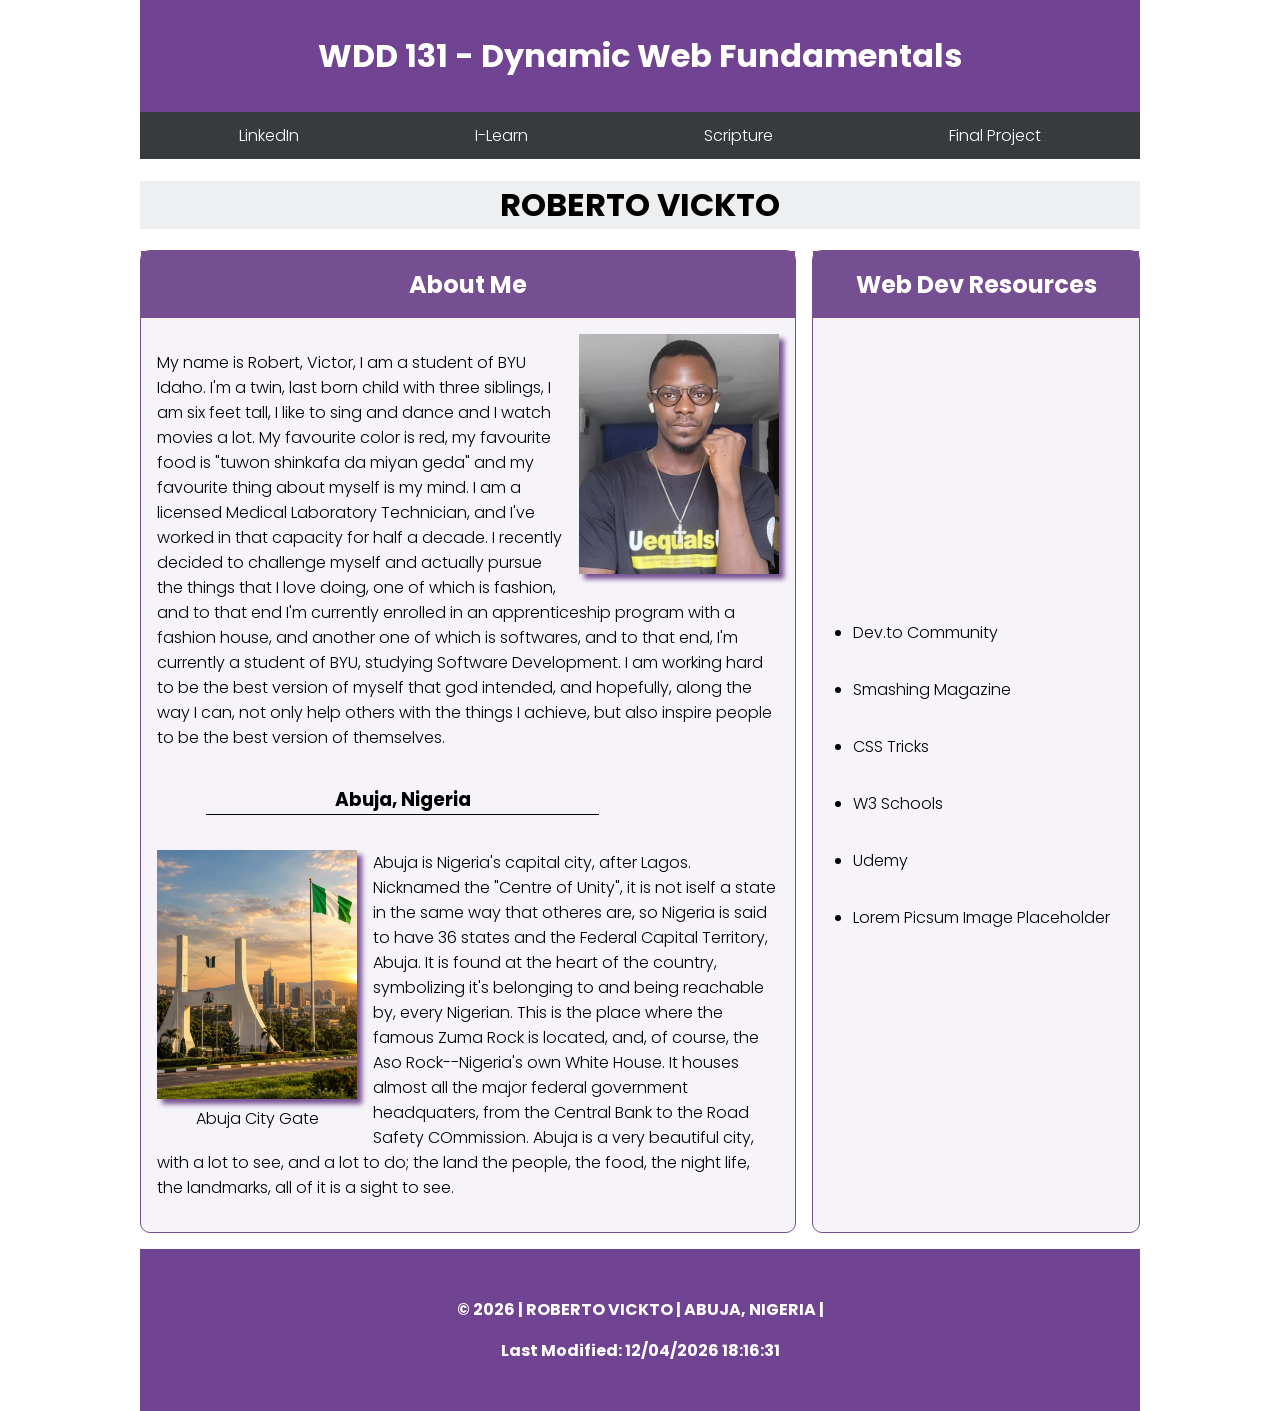
<file: index.html>
<!DOCTYPE html>

<html lang="en">

<head>

    <meta charset="UTF-8">
    <meta name="viewport" content="width=device-width, initial-scale=1.0">
    <title> WDD 131 - Dynamic Web Fundamentals - Roberto Vickto </title>
    <meta name="description"
        content="Robert Victor's home page for WDD 131 - Dynamic Web Fundamentals. Learn about me, my resident place of Abuja, Nigeria, and my web development journey.">
    <meta name="author" content="Robert, Victor">
    <link rel="preconnect" href="https://fonts.googleapis.com">
    <link rel="preconnect" href="https://fonts.gstatic.com" crossorigin>
    <link href="https://fonts.googleapis.com/css2?family=Poppins:wght@300;400;700&display=swap" rel="stylesheet">
    <link rel="stylesheet" href="styles/base.css">
    <script src="scripts/getdates.js" defer> </script>

</head>

<body>

    <header>

        <span id="course-title"> WDD 131 - Dynamic Web Fundamentals </span>

        <nav>

            <a href="https://linkedin.com"> LinkedIn </a>
            <a href="https://byupw.instructure.com/"> I-Learn </a>
            <a href="https://www.churchofjesuschrist.org/study/scriptures/nt?lang=eng"> Scripture </a>
            <a href="..final-project/"> Final Project </a>

        </nav>

    </header>

    <div>

        <h1> ROBERTO VICKTO </h1>

    </div>

    <div class="grid">

        <main>

            <section class="card bio">

                <h2> About Me </h2>

                <img src="images/roberto-vickto.jpg" alt="A picture of the handsome Roberto Vickto, with his glasses on.">

                <p> My name is Robert, Victor, I am a student of BYU Idaho.

                    I'm a twin, last born child with three siblings, I am six feet tall, I like to sing and dance and I
                    watch movies a lot. My favourite color is red, my favourite food is "tuwon shinkafa da miyan geda" and
                    my favourite thing about myself is my mind.

                    I am a licensed Medical Laboratory Technician, and I've worked in that capacity for half a decade. I
                    recently decided
                    to challenge myself and actually pursue the things that I love doing, one of which is fashion, and to
                    that end I'm
                    currently enrolled in an apprenticeship program with a fashion house, and another one of which is
                    softwares, and to that
                    end, I'm currently a student of BYU, studying Software Development.

                    I am working hard to be the best version of myself that god intended, and hopefully, along the way I
                    can, not only help
                    others with the things I achieve, but also inspire people to be the best version of themselves. </p>

            </section>

            <section class="card city">

                <h3> Abuja, Nigeria </h3>

                <figure>

                    <img src="images/abuja-city.jpg" alt="The popular Abuja City Gate landmark during a beautiful sunset.">

                    <figcaption> Abuja City Gate </figcaption>

                </figure>


                <p> Abuja is Nigeria's capital city, after Lagos. Nicknamed the "Centre of Unity", it is not iself a state in the same way that otheres are, so Nigeria is said to have 36 states and the Federal Capital Territory, Abuja. It is found at the heart of the country, symbolizing it's belonging to and being reachable by, every Nigerian. This is the place where the famous Zuma Rock is located, and, of course, the Aso Rock--Nigeria's own White House. It houses almost all the major federal government headquaters, from the Central Bank to the Road Safety COmmission. Abuja is a very beautiful city, with a lot to see, and a lot to do; the land the people, the food, the night life, the landmarks, all of it is a sight to see. </p>

            </section>

        </main>

        <aside>

            <h2> Web Dev Resources </h2>

            <div class="resources">

                <ul>

                    <li> <a href="https://dev.to/"> Dev.to Community </a> </li>
                    <li> <a href="https://www.smashingmagazine.com/"> Smashing Magazine </a> </li>
                    <li> <a href="https://css-tricks.com/"> CSS Tricks </a> </li>
                    <li> <a href="https://www.w3schools.com/"> W3 Schools </a> </li>
                    <li> <a href="https://www.udemy.com/"> Udemy </a> </li>
                    <li> <a href="https://picsum.photos/"> Lorem Picsum Image Placeholder</a> </li>

                </ul>

            </div>

        </aside>

    </div>

    <footer>

        <p> ©️ <span id="currentyear"> </span> | ROBERTO VICKTO | ABUJA, NIGERIA | </p>

        <p> Last Modified: <span id="lastModified"> </span> </p>

    </footer>

</body>

</html>
</file>
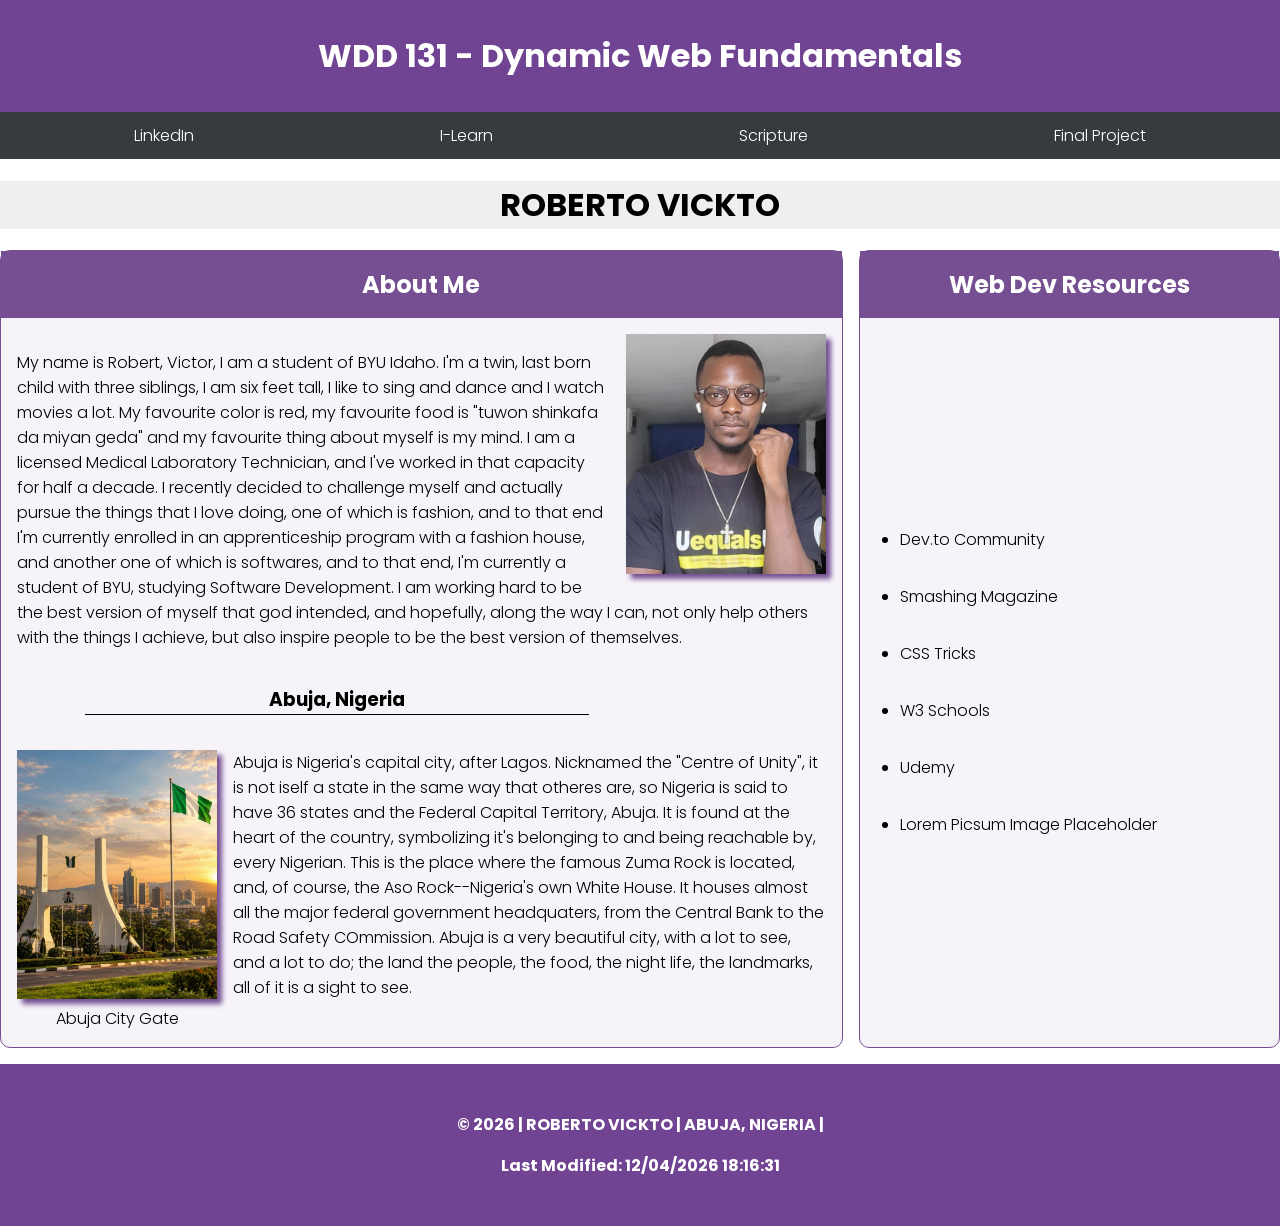
<file: week01/index.html>
<!DOCTYPE html>

<html lang="en">

<head>

    <meta charset="UTF-8">
    <meta name="viewport" content="width=device-width, initial-scale=1.0">
    <title> WDD 131 - Dynamic Web Fundamentals - Roberto Vickto </title>
    <meta name="description"
        content="Robert, Victor's home page for his WDD 131 - Dynamic Web Fundamentals course assignments.">
    <meta name="author" content="Robert, Victor">
    <link rel="preconnect" href="https://fonts.googleapis.com">
    <link rel="preconnect" href="https://fonts.gstatic.com" crossorigin>
    <link href="https://fonts.googleapis.com/css2?family=Poppins:wght@300;400;700&display=swap" rel="stylesheet">
    <link rel="stylesheet" href="styles/base.css">
    <script src="scripst/getdates.js" defer> </script>

</head>

<body>

    <header>

        <span> WDD 131 - Dynamic Web Fundamentals </span>

        <nav>

            <a href="https://linkedin.com"> LinkedIn </a>
            <a href="https://byupw.instructure.com/"> I-Learn </a>
            <a href="https://www.churchofjesuschrist.org/study/scriptures/nt?lang=eng"> Scripture </a>
            <a href="..final-project/"> Final Project </a>

        </nav>

    </header>

    <div>

        <h1> ROBERTO VICKTO </h1>

    </div>

    <div class="grid">

        <main>

            <section class="card bio">

                <h2> About Me </h2>

                <img src="images/roberto-vickto.jpg" alt="A picture of the handsome Roberto Vickto, with his glasses on.">

                <p> My name is Robert, Victor, I am a student of BYU Idaho.

                    I'm a twin, last born child with three siblings, I am six feet tall, I like to sing and dance and I
                    watch movies a lot. My favourite color is red, my favourite food is "tuwon shinkafa da miyan geda" and
                    my favourite thing about myself is my mind.

                    I am a licensed Medical Laboratory Technician, and I've worked in that capacity for half a decade. I
                    recently decided
                    to challenge myself and actually pursue the things that I love doing, one of which is fashion, and to
                    that end I'm
                    currently enrolled in an apprenticeship program with a fashion house, and another one of which is
                    softwares, and to that
                    end, I'm currently a student of BYU, studying Software Development.

                    I am working hard to be the best version of myself that god intended, and hopefully, along the way I
                    can, not only help
                    others with the things I achieve, but also inspire people to be the best version of themselves. </p>

            </section>

            <section class="card city">

                <h3> Abuja, Nigeria </h3>

                <figure>

                    <img src="images/abuja-city.jpg" alt="The popular Abuja City Gate landmark during a beautiful sunset.">

                    <figcaption> Abuja City Gate </figcaption>

                </figure>


                <p> Abuja is Nigeria's capital city, after Lagos. Nicknamed the "Centre of Unity", it is not iself a state in the same way that otheres are, so Nigeria is said to have 36 states and the Federal Capital Territory, Abuja. It is found at the heart of the country, symbolizing it's belonging to and being reachable by, every Nigerian. This is the place where the famous Zuma Rock is located, and, of course, the Aso Rock--Nigeria's own White House. It houses almost all the major federal government headquaters, from the Central Bank to the Road Safety COmmission. Abuja is a very beautiful city, with a lot to see, and a lot to do; the land the people, the food, the night life, the landmarks, all of it is a sight to see. </p>

            </section>

        </main>

        <aside>

            <h2> Web Dev Resources </h2>

            <nav>

                <ul>

                    <li> <a href="https://dev.to/"> Dev.to Community </a> </li>
                    <li> <a href="https://www.smashingmagazine.com/"> Smashing Magazine </a> </li>
                    <li> <a href="https://css-tricks.com/"> CSS Tricks </a> </li>
                    <li> <a href="https://www.w3schools.com/"> W3 Schools </a> </li>
                    <li> <a href="https://www.udemy.com/"> Udemy </a> </li>
                    <li> <a href="https://picsum.photos/"> Lorem Picsum Image Placeholder</a> </li>

                </ul>

            </nav>

        </aside>

    </div>

    <footer>

        <p> ©️ <span id="currentyear"> </span> | ROBERTO VICKTO | ABUJA, NIGERIA | </p>

        <p> Last Modified: <span id="lastModified"> </span> </p>

    </footer>

</body>

</html>
</file>
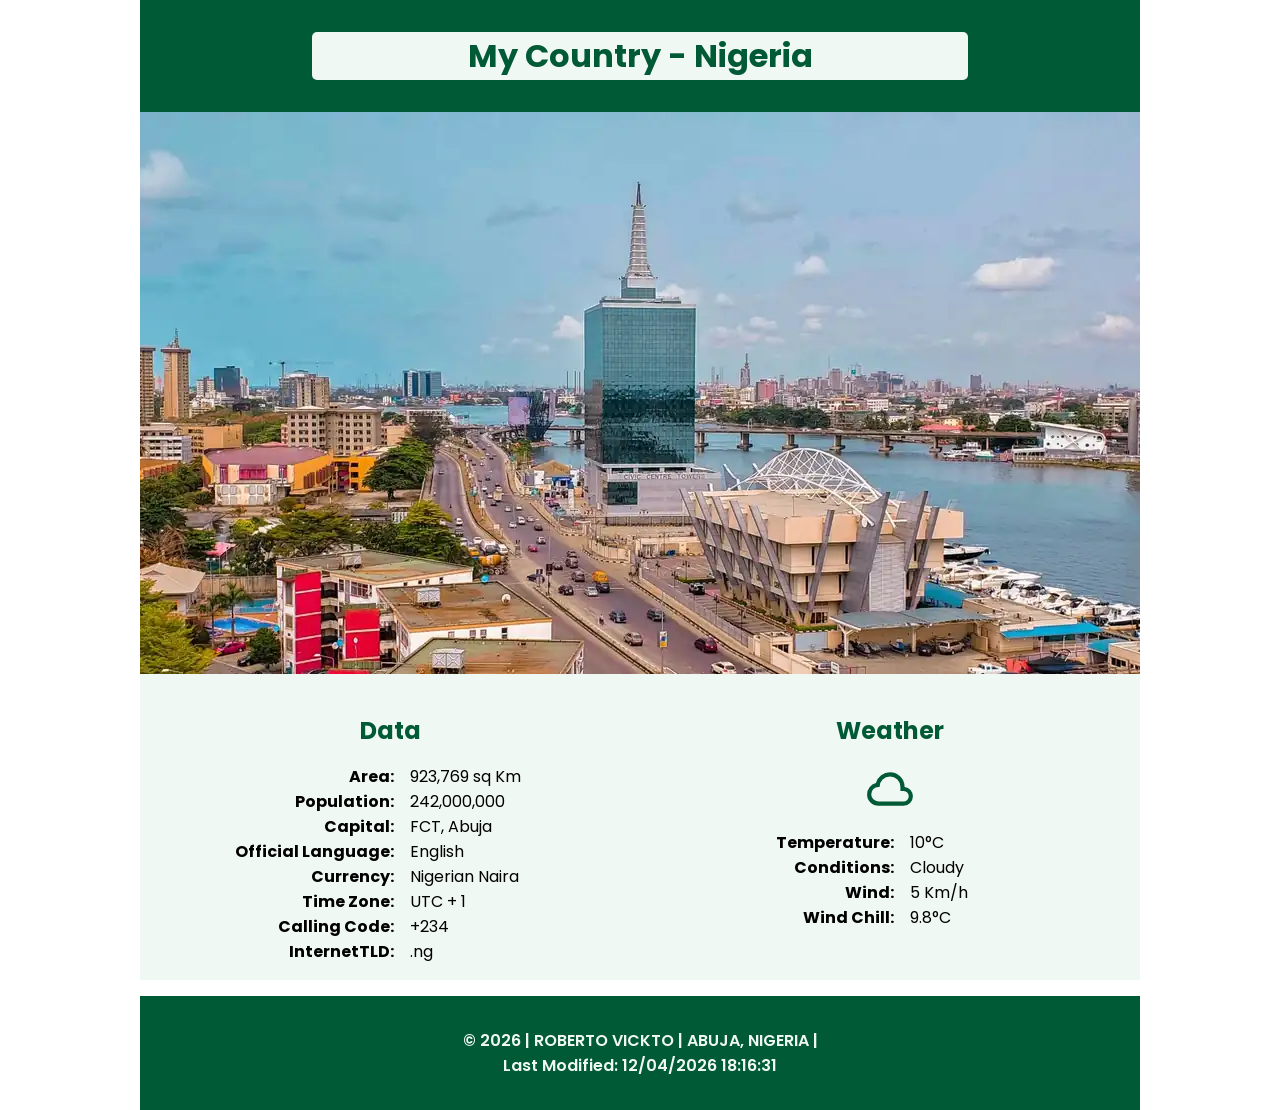
<file: place.html>
<!DOCTYPE html>

<html lang="en">

<head>

    <meta charset="UTF-8">

    <meta name="viewport" content="width=device-width, initial-scale=1.0">

    <title> My country, Nigeria </title>

    <meta name="author" content="Roberto Vickto">

    <meta name="description" content="An image showing a Nigerian city, some facts about this beautiful place, anf the weather information.">

    <link rel="preconnect" href="https://fonts.googleapis.com">
    
    <link rel="preconnect" href="https://fonts.gstatic.com" crossorigin>
    
    <link href="https://fonts.googleapis.com/css2?family=Poppins:wght@300;400;700&display=swap" rel="stylesheet">

    <link rel="stylesheet" href="styles/place.css">

    <script src="scripts/place.js" defer> </script>

</head>

<body>

    <header>

        <h1> My Country - Nigeria </h1>

    </header>

    <main>

        <picture>

            <source srcset="images/place-hero-wide.webp" media="(min-width: 1500px)">

            <source srcset="images/place-hero-medium.webp" media="(min-width: 1000px)">

            <img src="images/place-hero-small.webp" alt="Aerial view of Lagos City, showing the Civic Tower in Lekki, and the Lagos lagoon.">

        </picture>

        <section class="data">

            <h2> Data </h2>

            <ul>

                <li> <strong> Area: </strong> 923,769 sq Km </li>

                <li> <strong> Population: </strong> 242,000,000 </li>

                <li> <strong> Capital: </strong> FCT, Abuja </li>

                <li> <strong> Official Language: </strong> English </li>

                <li> <strong> Currency: </strong> Nigerian Naira </li>

                <li> <strong> Time Zone: </strong> UTC + 1 </li>

                <li> <strong> Calling Code: </strong> +234 </li>

                <li> <strong> InternetTLD: </strong> .ng </li>

            </ul>

        </section>

        <section class="weather">

            <h2> Weather </h2>

            <img src="images/weather-icon.svg" alt="A cloudy weather icon">

            <ul>

                <li> <strong> Temperature: </strong> 10&deg;C  </li>

                <li> <strong> Conditions: </strong> Cloudy </li>

                <li> <strong> Wind: </strong> 5 Km/h </li>

                <li> <strong> Wind Chill: </strong> <span id="wind-chill"> </span> </li>

            </ul>

        </section>

    </main>

    <footer>

        <p> &copy; <span id="currentyear"> </span> | ROBERTO VICKTO | ABUJA, NIGERIA | </p>
                
        <p> Last Modified: <span id="lastModified"> </span> </p>

    </footer>
    
</body>

</html>
</file>
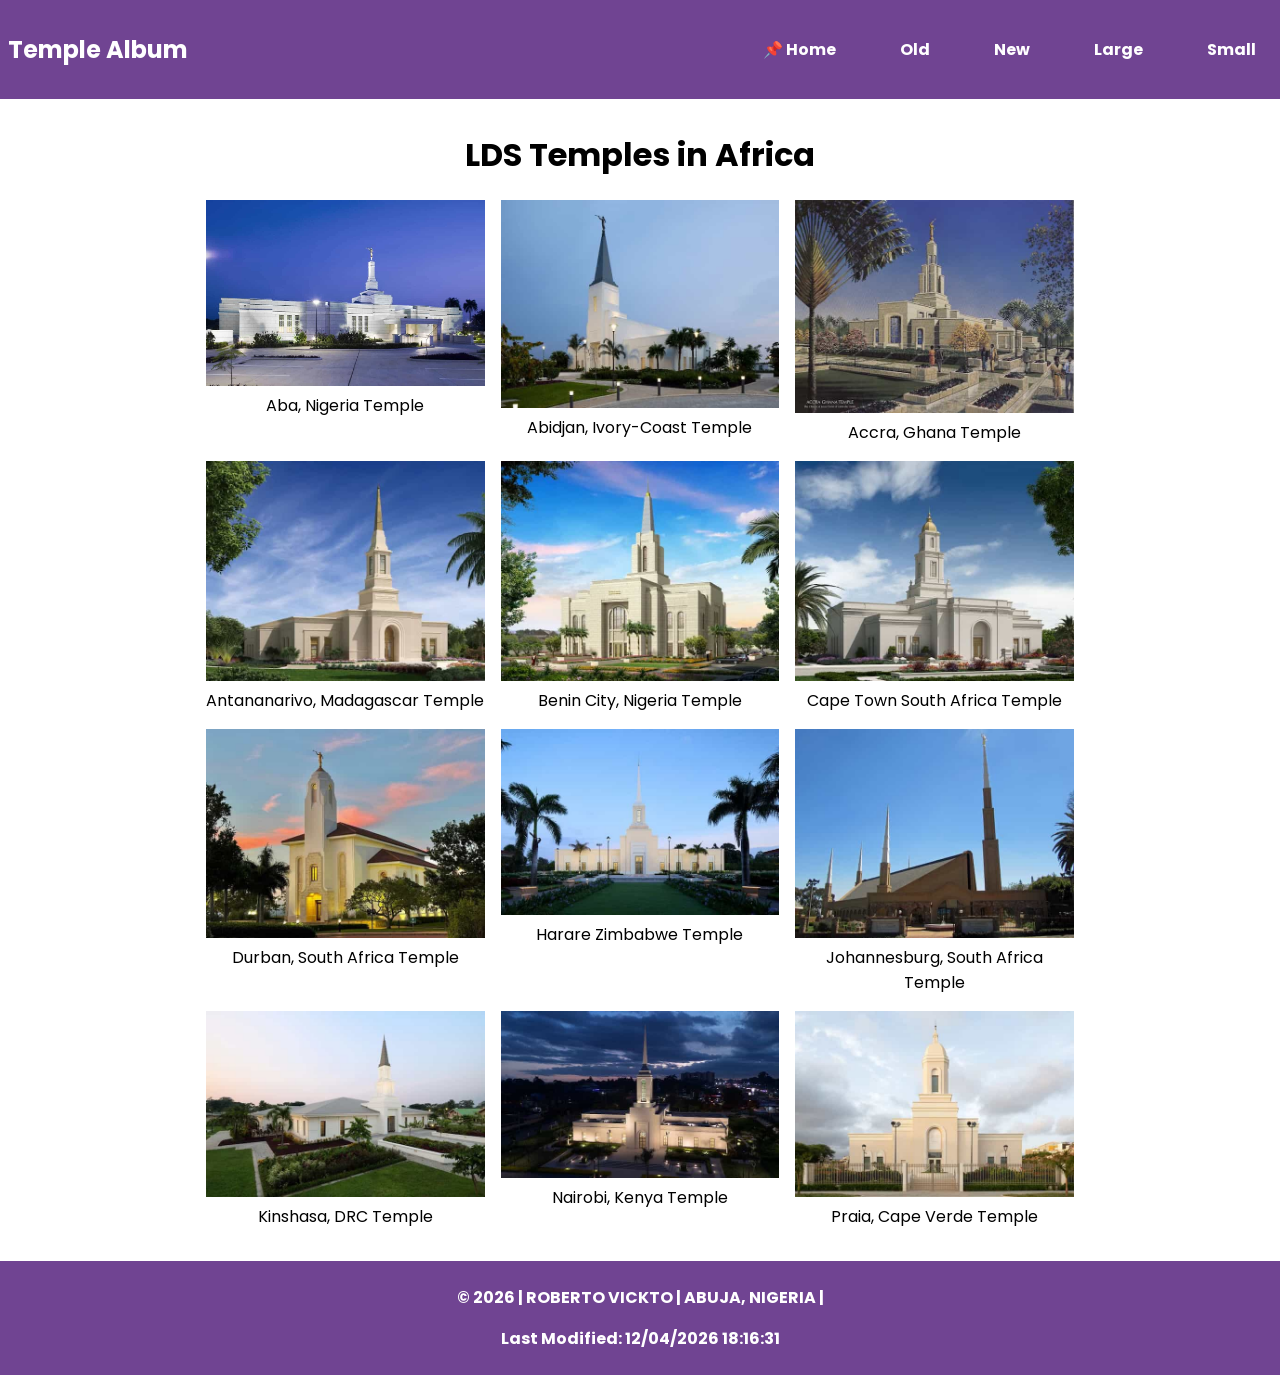
<file: temples.html>
<!DOCTYPE html>

<html lang="en">

<head>

    <meta charset="UTF-8">

    <meta name="viewport" content="width=device-width, initial-scale=1.0">

    <title> Temple Photo Album </title>

    <meta name="author" content="Roberto Vickto">

    <meta name="description"
        content="Creating a responsive web design of a page with a photo album of diffrerent temples for WDD 131 week two assignment">

    <link rel="preconnect" href="https://fonts.googleapis.com">

    <link rel="preconnect" href="https://fonts.gstatic.com" crossorigin>
    <link href="https://fonts.googleapis.com/css2?family=Poppins:wght@300;400;700&display=swap" rel="stylesheet">

    <link rel="stylesheet" href="styles/temples.css">

    <link rel="stylesheet" href="styles/temples-large.css">

    <script src="scripts/temples.js" defer> </script>

</head>

<body>

    <header>

        <p> Temple Album </p>

        <button id="menu" aria-label="Toggle navigation menu"> </button>

        <nav id="nav-menu">

            <ul>

                <li> <a href="#" class="active"> Home </a> </li>
                <li> <a href="#"> Old </a> </li>
                <li> <a href="#"> New </a> </li>
                <li> <a href="#"> Large </a> </li>
                <li> <a href="#"> Small </a> </li>

            </ul>

        </nav>

    </header>

    <main>

        <h1> LDS Temples in Africa </h1>

        <div>

            <figure>

                <img src="images/aba-nigeria-temple.jpg"
                    alt="The temple of the Church of Jesus Christ of LAter day Saints, Aba, Abia State, Nigeria">

                <figcaption> Aba, Nigeria Temple </figcaption>

            </figure>

            <figure>

                <img src="images/abidjan-ivory-coast-temple.jpg"
                    alt="The temple of the Church of Jesus Christ of LAter day Saints,Abidjan, Ivory Coast."
                    fetchpriority="high">

                <figcaption> Abidjan, Ivory-Coast Temple </figcaption>

            </figure>

            <figure>

                <img src="images/accra-ghana-temple.jpg"
                    alt="The temple of the Church of Jesus Christ of LAter day Saints, Accra, Ghana.">

                <figcaption> Accra, Ghana Temple </figcaption>

            </figure>

            <figure>

                <img src="images/madagascar-temple.jpg"
                    alt="The temple of the Church of Jesus Christ of LAter day Saints, Antananarivo, Madagascar.">

                <figcaption> Antananarivo, Madagascar Temple </figcaption>

            </figure>

            <figure>

                <img src="images/benin-city-nigeria-temple.jpg"
                    alt="The temple of the Church of Jesus Christ of LAter day Saints, Benin City, Nigeria.">

                <figcaption> Benin City, Nigeria Temple </figcaption>

            </figure>

            <figure>

                <img src="images/cape-town-sa-temple.jpg"
                    alt="The temple of the Church of Jesus Christ of LAter day Saints, Cape Town South Africa.">

                <figcaption> Cape Town South Africa Temple </figcaption>

            </figure>

            <figure>

                <img src="images/durban-sa-temple.jpg"
                    alt="The temple of the Church of Jesus Christ of LAter day Saints, Durban, South Africa.">

                <figcaption> Durban, South Africa Temple </figcaption>

            </figure>

            <figure>

                <img src="images/harare-zimbabwe-temple.jpg"
                    alt="The temple of the Church of Jesus Christ of LAter day Saints, Harare, Zimbabwe.">

                <figcaption> Harare Zimbabwe Temple </figcaption>

            </figure>

            <figure>

                <img src="images/johannesburg-sa-temple.jpg"
                    alt="The temple of the Church of Jesus Christ of LAter day Saints, Johannesburg, South Africa.">

                <figcaption> Johannesburg, South Africa Temple </figcaption>

            </figure>

            <figure>

                <img src="images/kinshasa-drc-temple.jpg"
                    alt="The temple of the Church of Jesus Christ of Later day Saints, Kinshasa, Democratic Republic of The Congo.">

                <figcaption> Kinshasa, DRC Temple </figcaption>

            </figure>

            <figure>

                <img src="images/nairobi-kenya-temple.jpg"
                    alt="The temple of the Church of Jesus Christ of Later day Saints, Nairobi, Kenya.">

                <figcaption> Nairobi, Kenya Temple </figcaption>

            </figure>

            <figure>

                <img src="images/praia-cape-verde-temple.jpg"
                    alt="The temple of the Church of Jesus Christ of Later day Saints, Praia, Cape Verde.">

                <figcaption> Praia, Cape Verde Temple </figcaption>

            </figure>

        </div>

    </main>

    <footer>

        <p> ©️ <span id="currentyear"> </span> | ROBERTO VICKTO | ABUJA, NIGERIA | </p>

        <p> Last Modified: <span id="lastModified"> </span> </p>

    </footer>

</body>

</html>
</file>
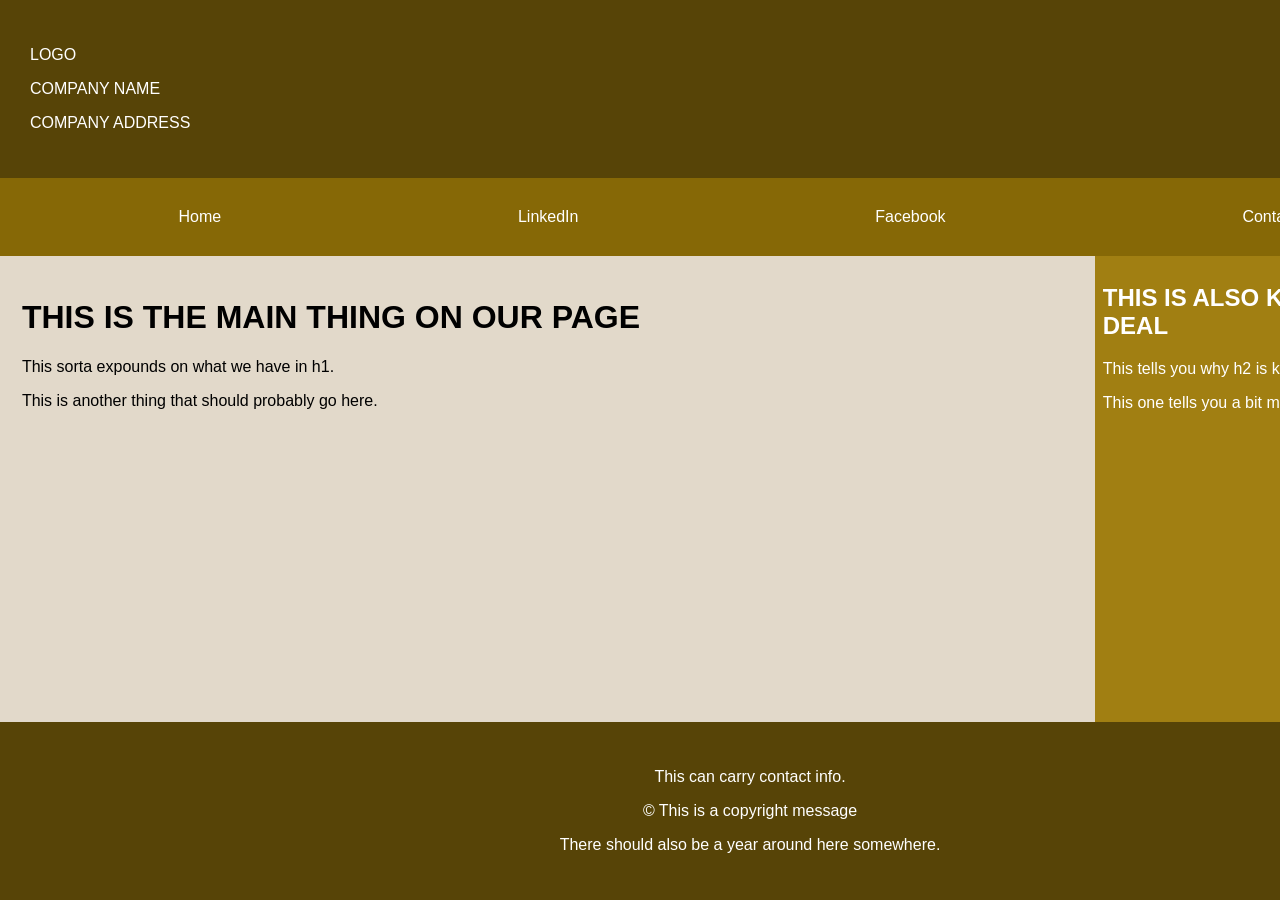
<file: week01/basic-layout.html>
<!DOCTYPE html>

<html lang="en">

<head>

    <meta charset="UTF-8">
    <meta name="viewport" content="width=device-width, initial-scale=1.0">
    <title> Robert, Vickto | WDD131 </title>
    <link rel="stylesheet" href="styles/layout.css">

</head>

<body>

    <header>

        <div >

            <p> LOGO </p>

            <p> COMPANY NAME </p>

            <p> COMPANY ADDRESS </p>

        </div>

        <nav>

            <ul>

                <li> <a href="index.html"> Home </a> </li>
                <li> <a href="https://www.linkedin.com"> LinkedIn </a> </li>
                <li> <a href="https://www.facebook.com"> Facebook </a> </li>
                <li> <a href="contact.html"> Contact Us </a> </li>

            </ul>

        </nav>

    </header>

    <main>

            <h1> THIS IS THE MAIN THING ON OUR PAGE </h1>

            <p> This sorta expounds on what we have in h1. </p>

            <p> This is another thing that should probably go here. </p>

    </main>

    <aside>

            <h2> THIS IS ALSO KIND OF A BIG DEAL </h2>

            <p> This tells you why h2 is kind of a big deal. </p>

            <p> This one tells you a bit more. </p>

    </aside>

    <footer>

        <p> This can carry contact info. </p>

        <p> ©️ This is a copyright message </p>

        <p> There should also be a year around here somewhere. </p>
    
    </footer>

</body>

</html>
</file>
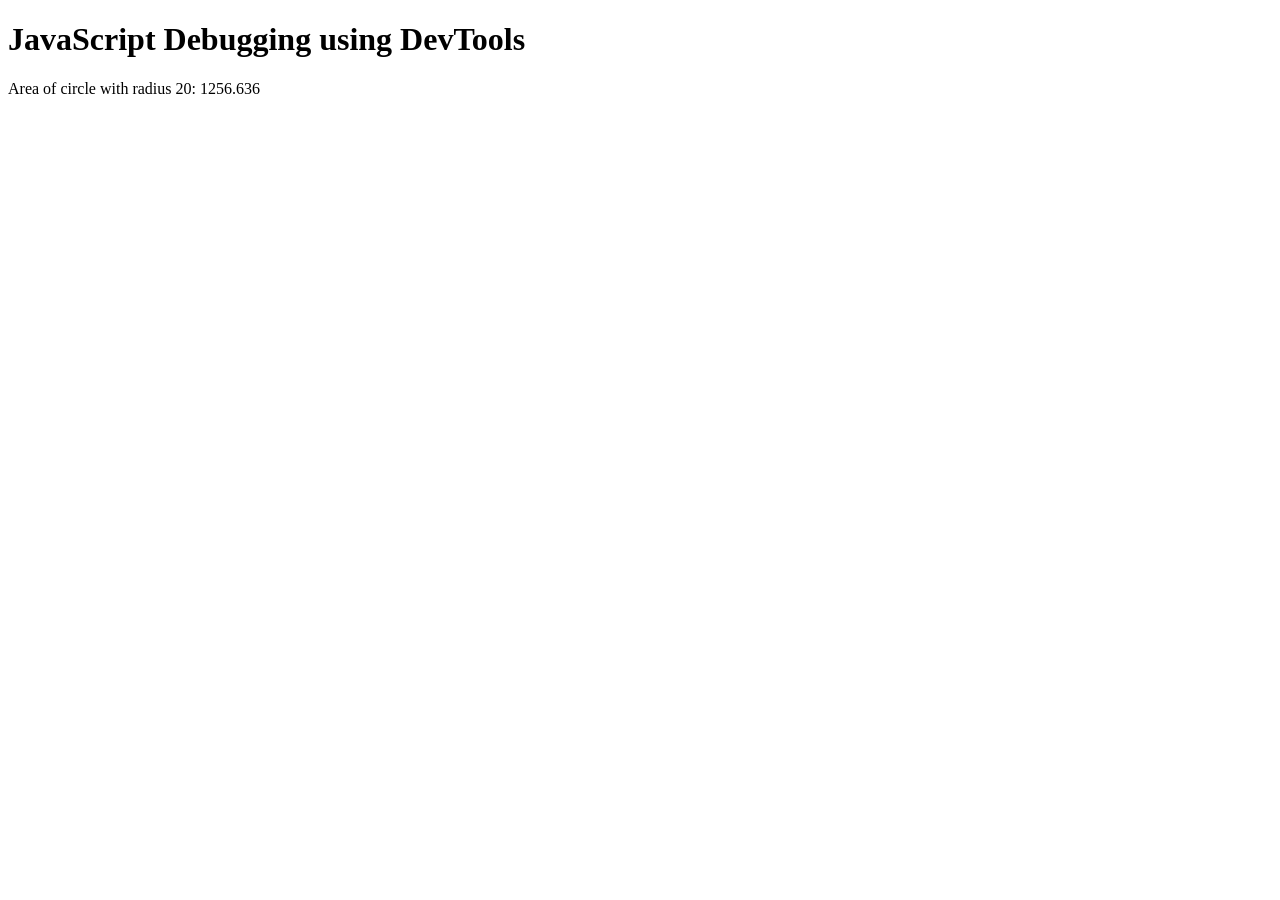
<file: week02/debugging.html>
<!DOCTYPE html>

<html lang="en">

<head>

    <meta charset="UTF-8">

    <meta name="viewport" content="width=device-width, initial-scale=1.0">

    <title>Document</title>
    
    <script src="scripts/debugging.js" defer > </script>

</head>

<body>

    <h1>JavaScript Debugging using DevTools</h1>

    <p>Area of circle with radius <span id="radius"></span>: <span id="area"></span></p>
    
</body>

</html>
</file>
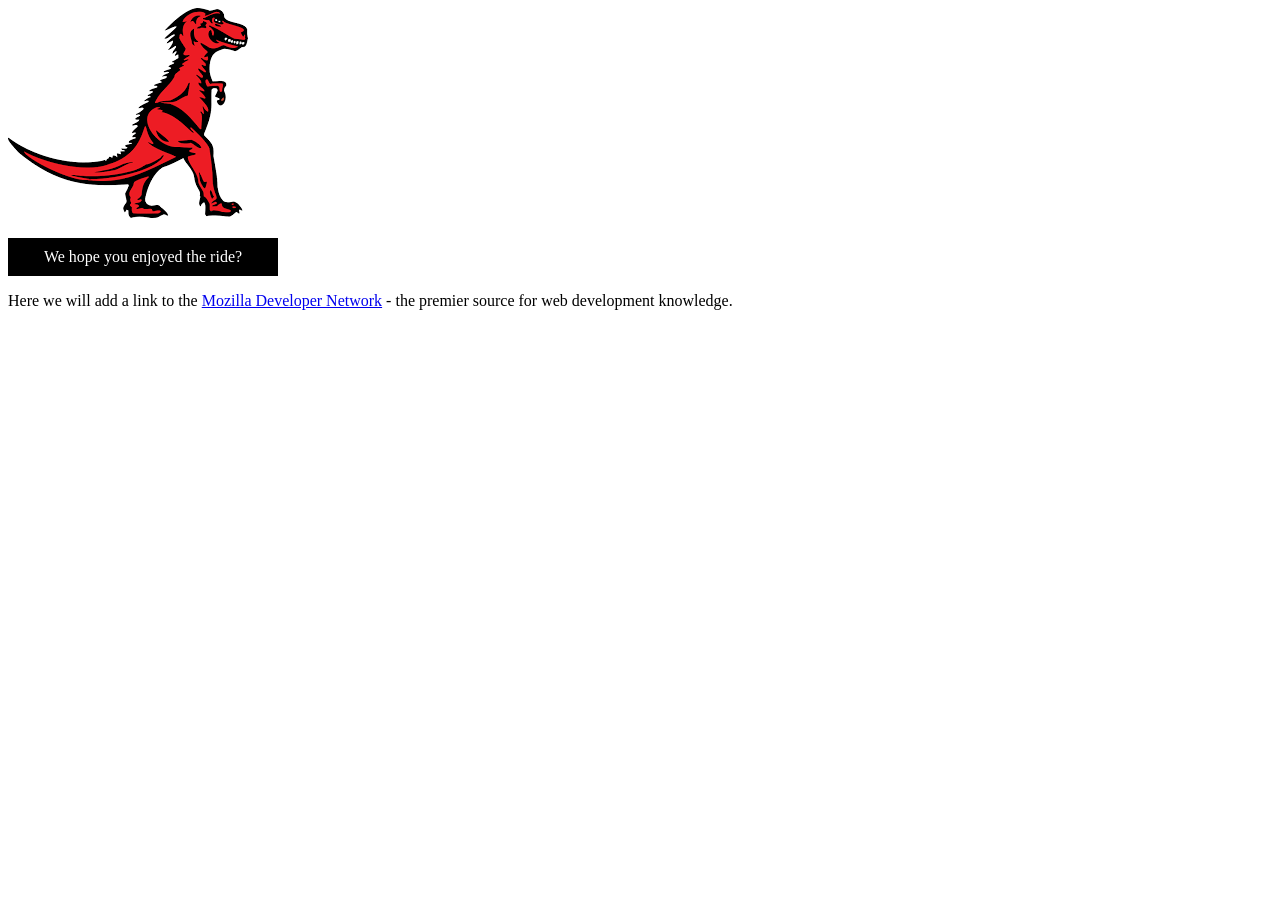
<file: week02/learning-dom-manipulation.html>
<!doctype html>

<html lang="en-US">

<head>

    <meta charset="utf-8" />
    <title>Simple DOM example</title>
    <style>
        .highlight {
            color: white;
            background-color: black;
            padding: 10px;
            width: 250px;
            text-align: center;
        }
    </style>

</head>

<body>

    <section>

        <img src="images/dinosaur.png" alt="A red Tyrannosaurus Rex: A two legged dinosaur
        standing upright like a human, with small arms, and a
        large head with lots of sharp teeth." />

        <p>

            Here we will add a link to the
            <a href="https://www.mozilla.org/">Mozilla homepage</a>

        </p>

    </section>

    <script>

        const link = document.querySelector("a");

        link.textContent = "Mozilla Developer Network";

        link.href = "https://developer.mozilla.org";

        const sect = document.querySelector("section");

        const para = document.createElement("p");

        para.textContent = "We hope you enjoyed the ride?";

        sect.appendChild(para);

        const text = document.createTextNode(" - the premier source for web development knowledge.",);

        const linkPara = document.querySelector("p");

        linkPara.appendChild(text);

        sect.appendChild(linkPara);

        // sect.removeChild(linkPara);

        // text.remove();

        // para.style.color = "white";
        //     para.style.backgroundColor = "black";
        //     para.style.padding = "10px";
        //     para.style.width = "250px";
        //     para.style.textAlign = "center";

        para.classList.add("highlight");

    </script>

</body>

</html>
</file>
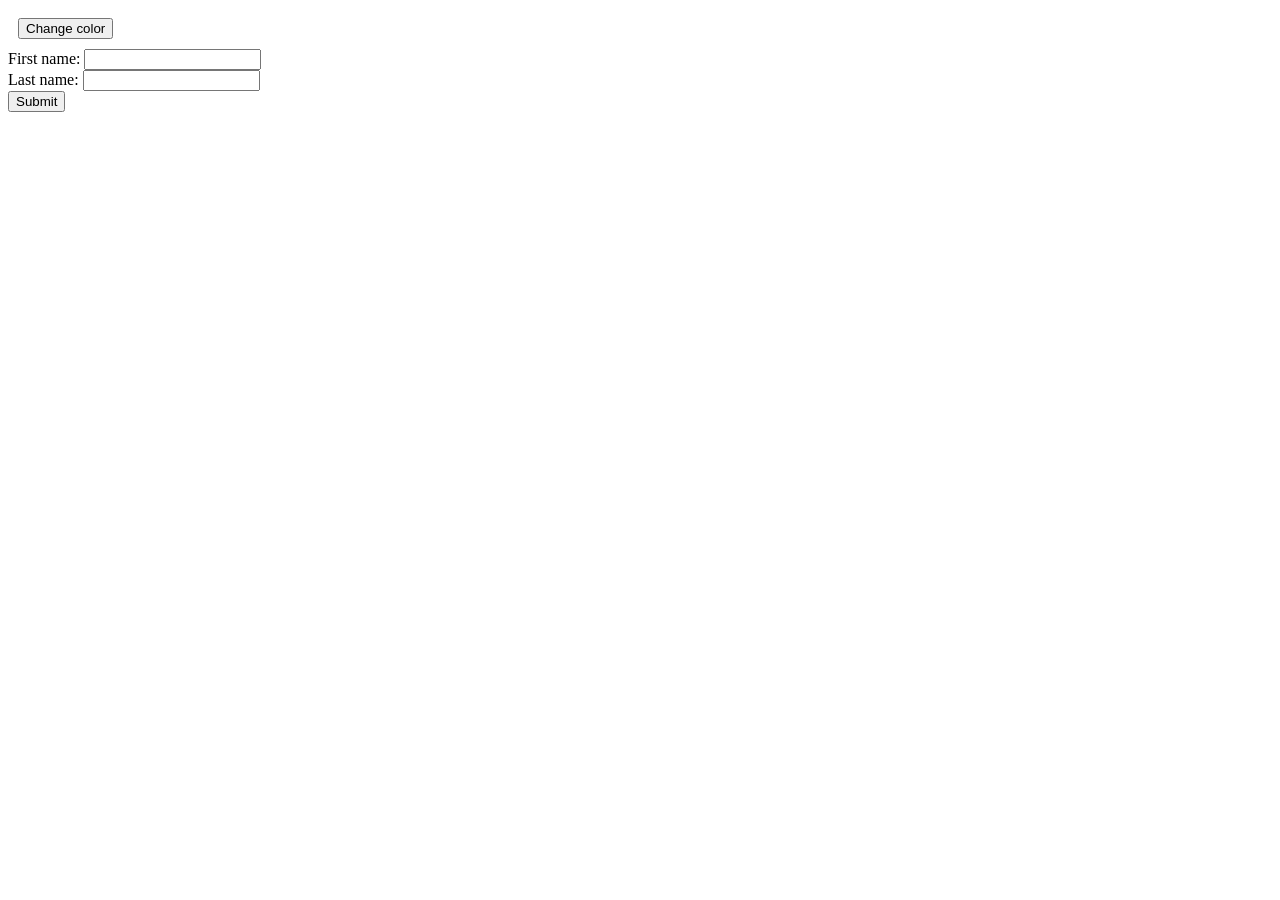
<file: week02/learning-event-listeners.html>
<!doctype html>

<html lang="en-US">

<head>

    <meta charset="utf-8" />
    <meta name="viewport" content="width=device-width" />
    <title>Random color example — addEventListener()</title>
    <style>
        button {
            margin: 10px;
        }
    </style>

</head>

<body>

    <button>Change color</button>

    <form action="#">
        <div>
            <label for="fname">First name: </label>
            <input id="fname" type="text" />
        </div>
        <div>
            <label for="lname">Last name: </label>
            <input id="lname" type="text" />
        </div>
        <div>
            <input id="submit" type="submit" />
        </div>
    </form>
    <p></p>

    <script>

        const btn = document.querySelector("button");

        function random(number) {
            return Math.floor(Math.random() * (number + 1));
        }

        function changeBackground() {
            const rndCol = `rgb(${random(255)} ${random(255)} ${random(255)})`;
            document.body.style.backgroundColor = rndCol;
        }

        btn.addEventListener("click", changeBackground);

        // btn.removeEventListener("click", changeBackground);

        const form = document.querySelector("form");
        const fname = document.getElementById("fname");
        const lname = document.getElementById("lname");
        const para = document.querySelector("p");

        form.addEventListener("submit", (e) => {
            if (fname.value === "" || lname.value === "") {
            e.preventDefault();
            para.textContent = "You need to fill in both names!";
                }
            });

    </script>

</body>

</html>
</file>
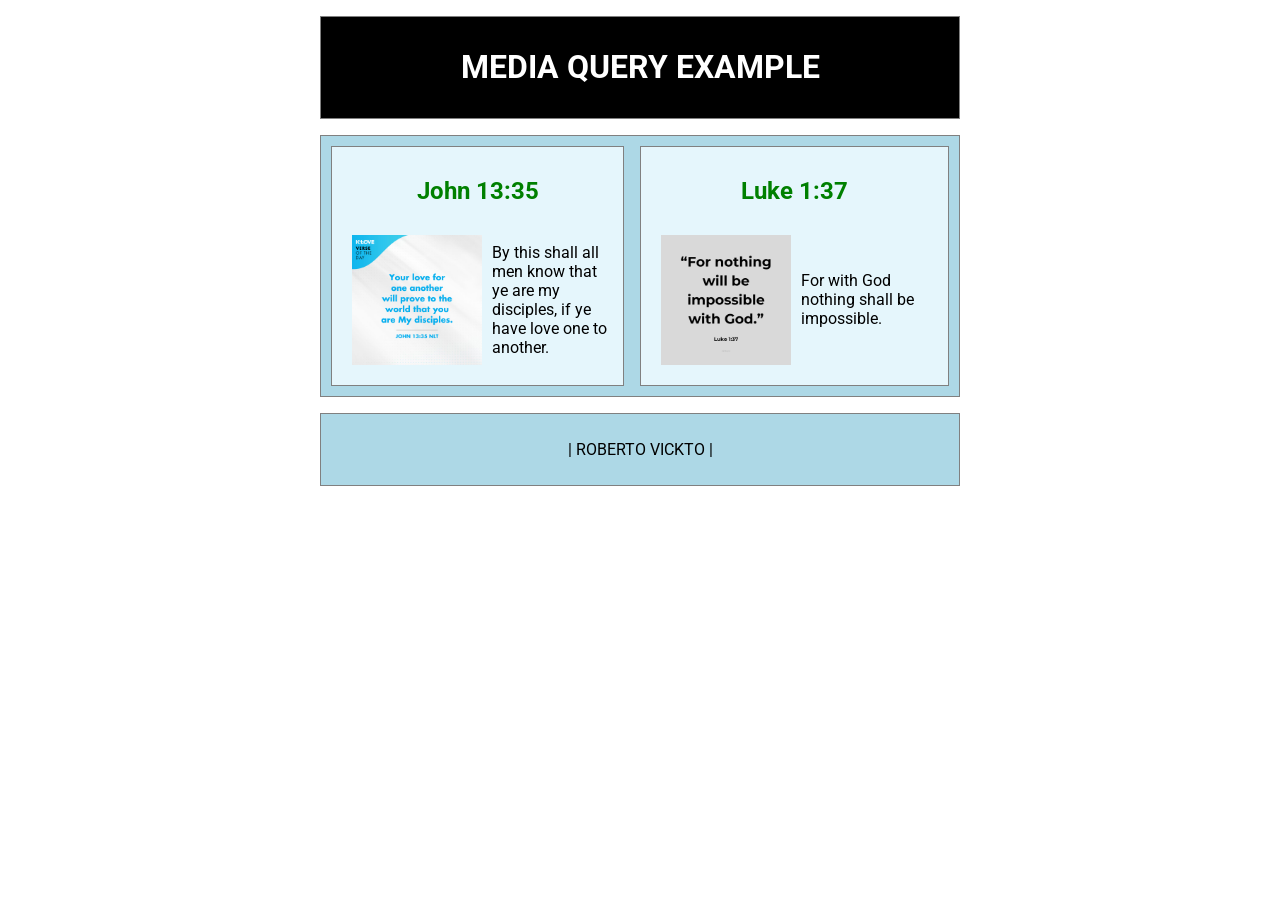
<file: week02/media-query.html>
<!DOCTYPE html>

<html lang="en">

<head>

    <meta charset="UTF-8">
    <meta name="viewport" content="width=device-width, initial-scale=1.0">
    <title> Learning Media Query </title>
    <meta name="description" content="This is a page created as part of the week 2 learning activity to practice the application of media-query to CSS.">
    <meta name="author" content="Roberto Vickto">
    <link rel="preconnect" href="https://fonts.googleapis.com">
    <link rel="preconnect" href="https://fonts.gstatic.com" crossorigin>
    <link href="https://fonts.googleapis.com/css2?family=Roboto:ital,wght@0,100..900;1,100..900&display=swap"
        rel="stylesheet">
    <link rel="stylesheet" href="styles/media-query.css">
    <link rel="stylesheet" href="styles/media-query-large.css">

</head>

<body>

    <header>

        <h1> MEDIA QUERY EXAMPLE </h1>

    </header>
    

    <main>

        <section class="one">

            <h2> John 13:35 </h2>

            <div>    
                
                <img src="images/john-13-35.jpg" alt="Bible verse: John chapter 13 verse 35.">

                <p> By this shall all men know that ye are my disciples, if ye have love one to another. </p>

            </div>

        </section>

        <section class="two">

            <h2> Luke 1:37 </h2>

            <div>
                
                <img src="images/luke-1-37.jpg" alt="Bible verse: Luke chapter 1 verse 37.">

                <p> For with God nothing shall be impossible. </p>

            </div>

        </section>

    </main>

    <footer>

        <p> | ROBERTO VICKTO | </p>

    </footer>

</body>

</html>
</file>
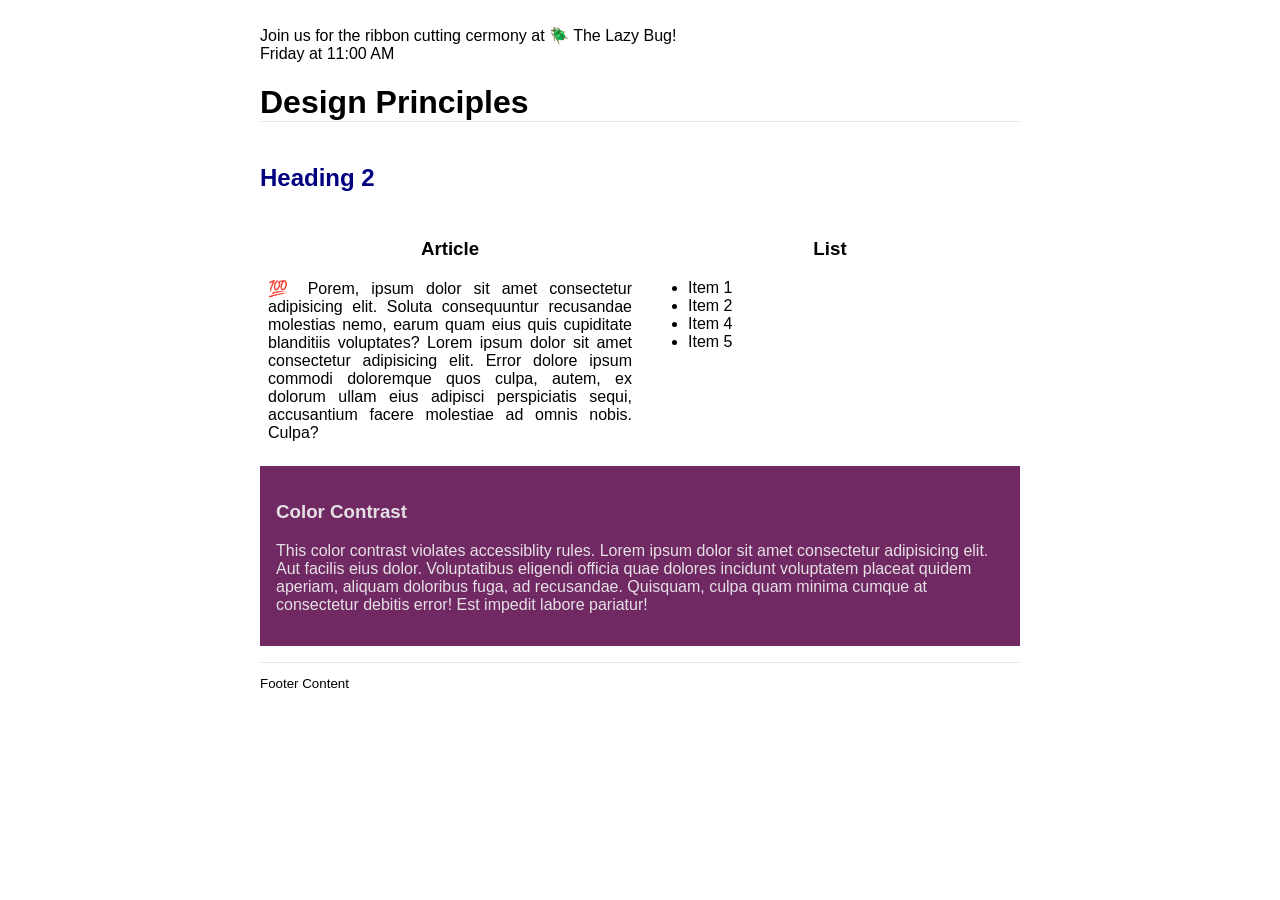
<file: week03/design.html>
<!DOCTYPE html>

<html lang="en">

<head>

    <meta charset="UTF-8">

    <meta name="viewport" content="width=device-width, initial-scale=1.0">

    <title> Design Principles </title>

    <link rel="stylesheet" href="styles/design.css">

</head>

<body>

    <header>

       <div class="banner"> 
        
            <br>Join us for the ribbon cutting cermony at 🪲 The Lazy
            Bug! <br>Friday at 11:00 AM 
        
       </div>

        <h1>Design Principles</h1>

    </header>

    <main>

        <h2>Heading 2</h2>

        <section>

            <h3>Article</h3>

            <article>

                <p>💯 Porem, ipsum dolor sit amet consectetur adipisicing elit. Soluta consequuntur recusandae molestias
                nemo, earum quam eius quis cupiditate blanditiis voluptates? Lorem ipsum dolor sit amet consectetur
                adipisicing elit. Error dolore ipsum commodi doloremque quos culpa, autem, ex dolorum ullam eius
                adipisci perspiciatis sequi, accusantium facere molestiae ad omnis nobis. Culpa?</p>

            </article>

        </section>

        <section>

            <h3>List</h3>

            <ul>

                <li>Item 1</li>
                <li>Item 2</li>
                <li>Item 4</li>
                <li>Item 5</li>

            </ul>

        </section>

        <div class="callout">

            <h3>Color Contrast</h3>

            <p>This color contrast violates accessiblity rules. Lorem ipsum dolor sit amet consectetur adipisicing elit. Aut
            facilis eius dolor. Voluptatibus eligendi officia quae dolores incidunt voluptatem placeat quidem aperiam,
            aliquam doloribus fuga, ad recusandae. Quisquam, culpa quam minima cumque at consectetur debitis error! Est
            impedit labore pariatur!</p>

        </div>

    </main>

    <footer>

        <p> Footer Content </p>
        
    </footer>

</body>

</html>
</file>
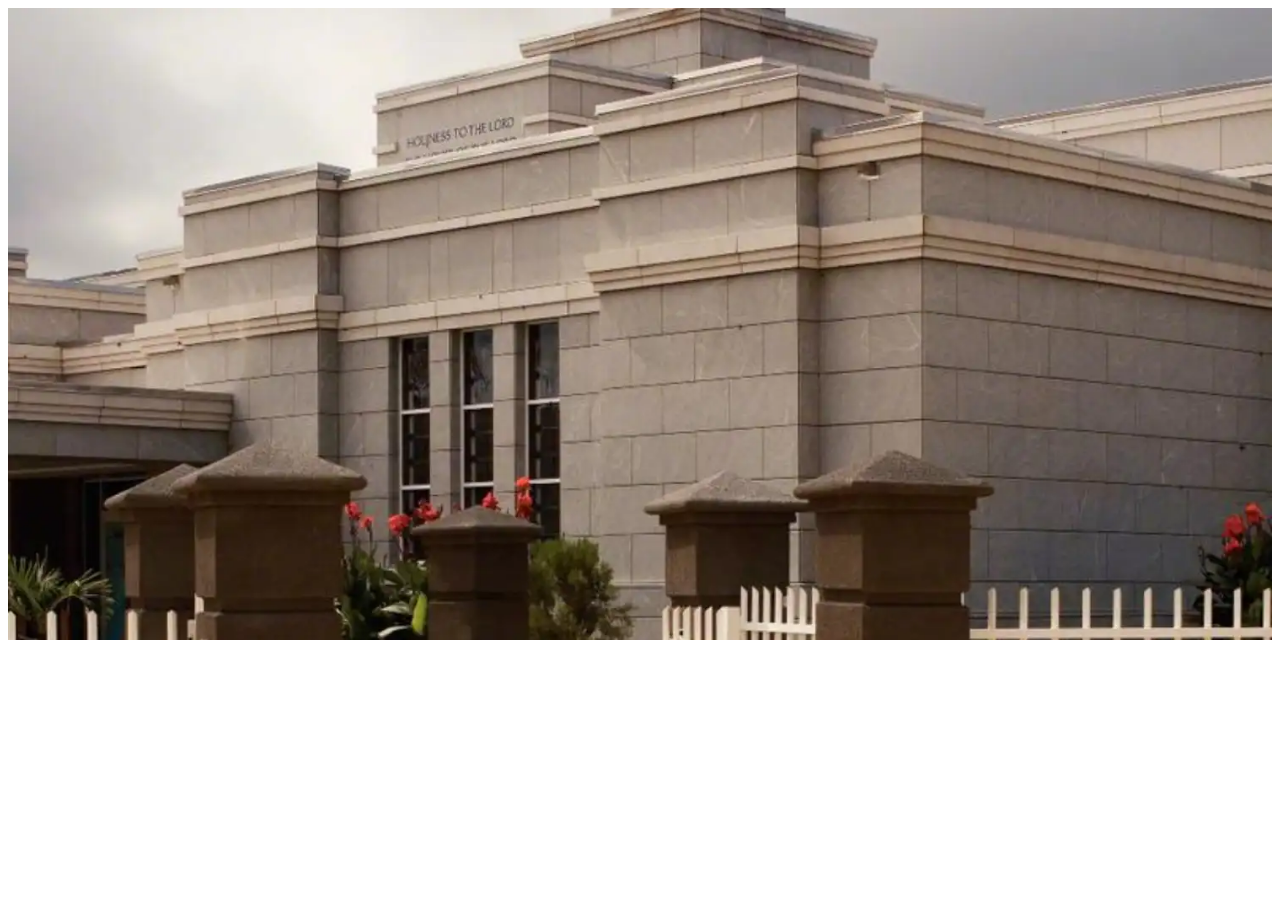
<file: week03/responsive-images.html>
<!DOCTYPE html>

<html lang="en">

<head>

    <meta charset="UTF-8">

    <meta name="viewport" content="width=device-width, initial-scale=1.0">

    <title>Responsive Imges </title>

    <link rel="stylesheet" href="styles/responsive-images.css">

</head>

<body>

    <main>

        <div class="hero">

            <picture>

                <source media="(min-width: 1000px)" srcset="images/hero-large.webp">

                <source media="(min-width: 500px)" srcset="images/hero-medium.webp">

                <img src="images/hero-small.webp" alt="The Aba, Nigeria LDS Temple" width="1500" height="750">

            </picture>

        </div>

    </main>
    
</body>

</html>
</file>
<file: styles/base.css>
* {

    box-sizing: border-box;

}

body {

    font-family: "Poppins", sans-serif;
    font-weight: 300;
    max-width: 1000px;
    margin: auto;
    width: 100%;

}

header

{

    color: white;

}
#course-title {

    background-color: #704492;
    display: block;
    font-size: 2rem;
    font-weight: 700;
    padding: 2rem;
    text-align: center;

}

header nav {

    display: flex;
    background-color: #383B3D;
    justify-content: space-around;
    padding: 0.7rem;

}

header nav a {

    text-decoration: none;
    color: white;

}

header nav a:hover {

    border-radius: 10px;
    color: black;
    background-color: #d8b1f5;
    padding: 0 5px;
    border: 2px solid #754F92;

}

div h1 {

    background-color: #EDEFF0;
    display: block;
    text-align: center;

}

main {

    background-color: #F6F3F9;
    border: 1px solid #754F92;
    border-radius: 10px;

}

.card h2 {

    background-color: #754F92;
    color: white;
    display: block;
    margin: 0;
    padding: 1rem;
    text-align: center;

}

.card.bio img {

    box-shadow: 5px 5px 5px #754F92;
    float: right;
    height: auto;
    margin: 1rem;
    width: 200px;


}

.card.city figure

{

    width: 200px;
    height: auto;
    float: left;
    margin: 1rem;

}

.card.city figure img

{

    width: 100%;
    box-shadow: 5px 5px 5px #754F92;

}

.card.city figure figcaption

{

    text-align: center;
}

h3

{

    width: 60%;
    text-align: center;
    border-bottom: 1px solid black;
    margin-left: 10%;

}

.card p

{

    padding: 1rem;

}

aside

{

    background-color: #F6F3F9;
    border: 1px solid #754F92;
    border-radius: 10px;
    display: flex;
    flex-direction: column;

}

aside h2

{

    background-color: #754F92;
    color: white;
    display: block;
    margin: 0;
    padding: 1rem;
    text-align: center;

}

.resources

{

    display: flex;
    flex-direction: column;
    flex: 1;
    justify-content: center;

}

.resources ul

{

    display: flex;
    flex-direction: column;
    gap: 2rem;

}

.resources a

{

    color: black;
    text-decoration: none;
    
}

.resources a:hover

{

    border-radius: 10px;
    color: black;
    background-color: #d8b1f5;
    padding: 0 5px;
    border: 2px solid #754F92;

}

.grid

{

    display: grid;
    grid-template-columns: 2fr 1fr;
    gap: 1rem;

}

footer

{

    background-color: #704492;
    color: white;
    font-weight: 700;
    margin-top: 1rem;
    padding: 2rem;
    text-align: center;

}
</file>
<file: week01/styles/base.css>
* {

    box-sizing: border-box;

}

body {

    font-family: "Poppins", sans-serif;
    font-weight: 300;
    max-width: 1500px;
    margin: auto;
    width: 100%;

}

header span {

    background-color: #704492;
    color: white;
    display: block;
    font-size: 2rem;
    font-weight: 700;
    padding: 2rem;
    text-align: center;

}

header nav {

    display: flex;
    background-color: #383B3D;
    justify-content: space-around;
    padding: 0.7rem;

}

header nav a {

    color: white;
    text-decoration: none;

}

header nav a:hover {

    border-radius: 10px;
    color: black;
    background-color: #d8b1f5;
    padding: 0 5px;
    border: 2px solid #754F92;

}

div h1 {

    background-color: #EDEFF0;
    display: block;
    text-align: center;

}

main {

    background-color: #F6F3F9;
    border: 1px solid #754F92;
    border-radius: 10px;

}

.card h2 {

    background-color: #754F92;
    color: white;
    display: block;
    margin: 0;
    padding: 1rem;
    text-align: center;

}

.card.bio img {

    box-shadow: 5px 5px 5px #754F92;
    float: right;
    height: auto;
    margin: 1rem;
    width: 200px;


}

.card.city figure

{

    width: 200px;
    height: auto;
    float: left;
    margin: 1rem;

}

.card.city figure img

{

    width: 100%;
    box-shadow: 5px 5px 5px #754F92;

}

.card.city figure figcaption

{

    text-align: center;
}

h3

{

    width: 60%;
    text-align: center;
    border-bottom: 1px solid black;
    margin-left: 10%;

}

.card p

{

    padding: 1rem;

}

aside

{

    background-color: #F6F3F9;
    border: 1px solid #754F92;
    border-radius: 10px;
    display: flex;
    flex-direction: column;

}

aside h2

{

    background-color: #754F92;
    color: white;
    display: block;
    margin: 0;
    padding: 1rem;
    text-align: center;

}

aside nav

{

    display: flex;
    flex-direction: column;
    flex: 1;
    justify-content: center;

}

aside nav ul

{

    display: flex;
    flex-direction: column;
    gap: 2rem;

}

aside nav a

{

    color: black;
    text-decoration: none;
    
}

aside nav a:hover

{

    border-radius: 10px;
    color: black;
    background-color: #d8b1f5;
    padding: 0 5px;
    border: 2px solid #754F92;

}

.grid

{

    display: grid;
    grid-template-columns: 2fr 1fr;
    gap: 1rem;

}

footer

{

    background-color: #704492;
    color: white;
    font-weight: 700;
    margin-top: 1rem;
    padding: 2rem;
    text-align: center;

}
</file>
<file: styles/place.css>
* {

    box-sizing: border-box;
    font-family: "Poppins", sans-serif;
    margin: 0;

}

:root {

    --bg-color: #005a36;
    --omni-padding: 1rem;
    --heading-color: #005a36;
}

header,
main,
footer {

    max-width: 750px;
    margin: 0 auto;

}

header,
footer {

    background-color: var(--bg-color);
    padding: calc(var(--omni-padding) * 2);

}

h1 {

    background-color: #f0f8f4;
    border-radius: 5px;
    color: var(--heading-color);
    margin: 0 auto;
    text-align: center;
    width: 70%;

}

h2 {

    color: var(--heading-color);
    padding: var(--omni-padding);
    text-align: center;

}

picture img {

    width: 100%;
    height: auto;

}

main {

    background-color: #f0f8f4;
    min-height: 500px;

}

main section {

    padding: var(--omni-padding);

}

main section ul {

    text-align: center;

}

main section ul li {

    list-style: none;
    display: flex;
    align-items: center;

}

main section ul li strong {

    width: 50%;
    text-align: right;
    padding-right: calc(var(--omni-padding));
    white-space: nowrap;

}

main section img {

    display: block;
    margin: 0 auto;
    margin-bottom: var(--omni-padding);

}

footer {

    margin-top: var(--omni-padding);
    text-align: center;
    color: #f0f8f4;
    font-weight: 600;

}

@media screen and (min-width:1000px) 

{

    header, main, footer

    {

        max-width: 1000px;
        width: 100%;
    }

    main 
    
    {

        display: grid;
        grid-template-columns: 1fr 1fr;

    }

    picture

    {

        grid-column: 1 / 3;

    }

    .data

    {

        grid-column: 1 / 2;

    }

    .weather

    {

        grid-column: 2 / 3;

    }

}

@media screen and (min-width:1500px)

{

    header, main, footer 

    {

        max-width: 1500px;
        width: 100%;

    }

    main

    {

        position: relative;

    }

    .data

    {

        background-color: rgba(240, 248, 244, 80%);
        left: 5px;
        position: absolute;
        top: 5px;
        width:80%;

    }

    .weather

    {

        background-color: rgba(240, 248, 244, 80%);
        bottom: 10px;
        position: absolute;
        right: 5px;
        width: 80%;

    }

    .weather img 

    {

        display: none;

    }

    
    h2 

    {

        background-color: var(--heading-color);
        border-radius: 5px;
        color: #f0f8f4;
        width: 50%;
        margin: 0 auto;
    }

    .weather h2::after

    {

        content: "☁️";

    }

}
</file>
<file: styles/temples.css>
* {

    box-sizing: border-box;

}

body {

    font-family: "Poppins", sans-serif;
    margin: auto;
    width: 100%;

}

header,
footer {

    background-color: #704492;
    color: white;
    font-weight: 700;
    padding: 0.5rem;


}

header {

    align-items: center;
    display: flex;
    flex-wrap: wrap;
    justify-content: space-between;
    margin: 0 0 2rem 0;

}

header p {

    font-size: 1.5rem;

}

#menu

{

    background: none;
    border: none;
    color: white;
    font-size: 2rem;
    cursor: pointer;

}

#menu::before

{

    content: "☰";

}

#menu.open::before

{

    content: "❌";

}

header nav

{

    display: none;
    width: 100%;

}

header nav.open

{

    display: block;

}

header nav ul {

    display: flex;
    flex-direction: column;
    gap: 2rem;
    margin: 0;
    padding: 1rem 0 0;

}

header nav ul li {

    list-style: none;

}

header nav a {

    border-radius: 5px;
    color: white;
    text-decoration: none;
    padding: 0.5rem 1rem;

}

header nav a:hover

{

    background-color: white;
    color: #704492;
    padding: 1rem;

}

.active::before

{

    content: "📌";

}

main 

{

    max-width: 900px;
    margin: 0 auto;
    padding: 0 1rem;

}

main h1 {

    text-align: center;

}

main div

{

    display: grid;
    grid-template-columns: 1fr;
    gap: 1rem;
    
}

main figure img {

    max-width: 600px;
    width: 100%;
    height: auto;

}

main figure

{

    margin: 0;

}

main figure figcaption {

    text-align: center;

}

footer {

    margin: 2rem 0 0 0;
    text-align: center;

}
</file>
<file: styles/temples-large.css>
@media screen and (min-width: 40rem) 

{

    #menu

    {

        display: none;

    }

    header nav
    
    {

        display: block;
        width: auto;

    }

    header nav ul

    {

        flex-direction: row;
        gap: 2rem;
        padding: 0;

    }
    
    main div

    {

        grid-template-columns: repeat(auto-fit, minmax(250px, 1fr));
        
    }
    
}
</file>
<file: week01/styles/layout.css>
/* Let's style our basic layout */

*

{

    box-sizing: border-box;

}

body 
{

    margin: auto;
    min-height: 100vh;
    display: grid;
    font-family:'Trebuchet MS', 'Lucida Sans Unicode', 'Lucida Grande', 'Lucida Sans', Arial, sans-serif;
    grid-template: auto 1fr auto / 3fr 1fr;
    width: 1500px;

}

header

{

    grid-row: 1 / 2;
    grid-column: 1 / 4

}

div

{

    background-color: #574407;
    color: white;
    padding: 2%;

}

nav ul

{

    display: flex;
    justify-content: space-around;
    padding: 2%;
    margin: 0;
    background-color: #866806;
    list-style: none;

}

nav a

{

    text-decoration: none;
    color: white;

}

main

{

    background-color: #E2D9CA;
    padding: 2%;
    grid-column: 1 / 3;
    grid-row: 2 / 3;

}

aside

{

    grid-column: 3 /4;
    grid-row: 2 / 3;
    background-color: #a17f12;
    color: white;
    padding: 2%;

}

footer

{

    background-color: #574407;
    color: white;
    padding: 2%;
    text-align: center;
    grid-row: 3 / 4;
    grid-column: 1 / 4;

}
</file>
<file: week02/styles/media-query.css>
* {

    box-sizing: border-box;

}

body {

    font-family: "Roboto", sans-serif;

}

header,
main,
footer {

    max-width: 640px;
    margin: 1rem auto;
    border: 1px solid gray;
    padding: 10px;
    background-color: lightblue;

}

header,
footer {

    text-align: center;
}

main {

    display: grid;
    grid-area: 1fr 1fr / 1fr;
    gap: 1rem;

}

.one {

    background-color: rgb(229, 246, 252);
    border: 1px solid gray;
    display: flex;
    grid-row: 1 / 2;
    flex-direction: column;
    padding: 10px;

}

.one div, .two div

{

    align-items: center;
    display: flex;
}

.two {

    background-color: rgb(229, 246, 252);
    border: 1px solid grey;
    display: flex;
    grid-row: 2 /3;
    flex-direction: column;
    padding: 10px;

}

h2 {

    text-align: center;
    color: green

}

.one img {

    width: 150px;
    height: auto;
    float: left;
    padding: 10px;

}

.two img {

    width: 150px;
    height: auto;
    float: left;
    padding: 10px;

}
</file>
<file: week02/styles/media-query-large.css>
@media screen and (min-width: 500px)

{

   header
   
   {

        background-color: black;
        color: white;

   }

   main
   
   {

       display: grid; 
       grid-area: 1fr / 1fr 1fr;

   }

   .one

   {

        grid-column: 1 / 2;
        grid-row: 1 / 2;

   }

   .two

   {

        grid-column: 2 / 3;
        grid-row: 1 / 2;

   }
}
</file>
<file: week03/styles/design.css>
body 

{

    font-family: Roboto, helvetica, sans-serif;

}

header,
main,
footer 

{

    max-width: 760px;
    margin: 0 auto;

}

marquee 

{

    padding: 1rem;
    background-color: #eee;

}

h1 

{

    border-bottom: 1px solid rgba(0, 0, 0, 0.1);

}

main 

{

    display: grid;grid-template-columns: 1fr 1fr;

}

section 

{

    padding: .5rem;

}

section h3

{

    text-align: center;
    
}

h2 

{

    color: navy;
    grid-column: 1 / 3;
    /* text-align: center; */

}

article p 

{

    text-align: justify;
    grid-column: 1 / 2;

}

.callout 

{

    background-color: #702963;
    color: #eeee;
    grid-column: 1 / 3;
    padding: 1rem;

}

footer 

{

    margin-top: 1rem;
    border-top: 1px solid rgba(0, 0, 0, 0.1);
    font-size: smaller;
    /* text-align: right; */

}
</file>
<file: week03/styles/responsive-images.css>
.hero img

{

    width: 100%;
    height: auto;

}
</file>
